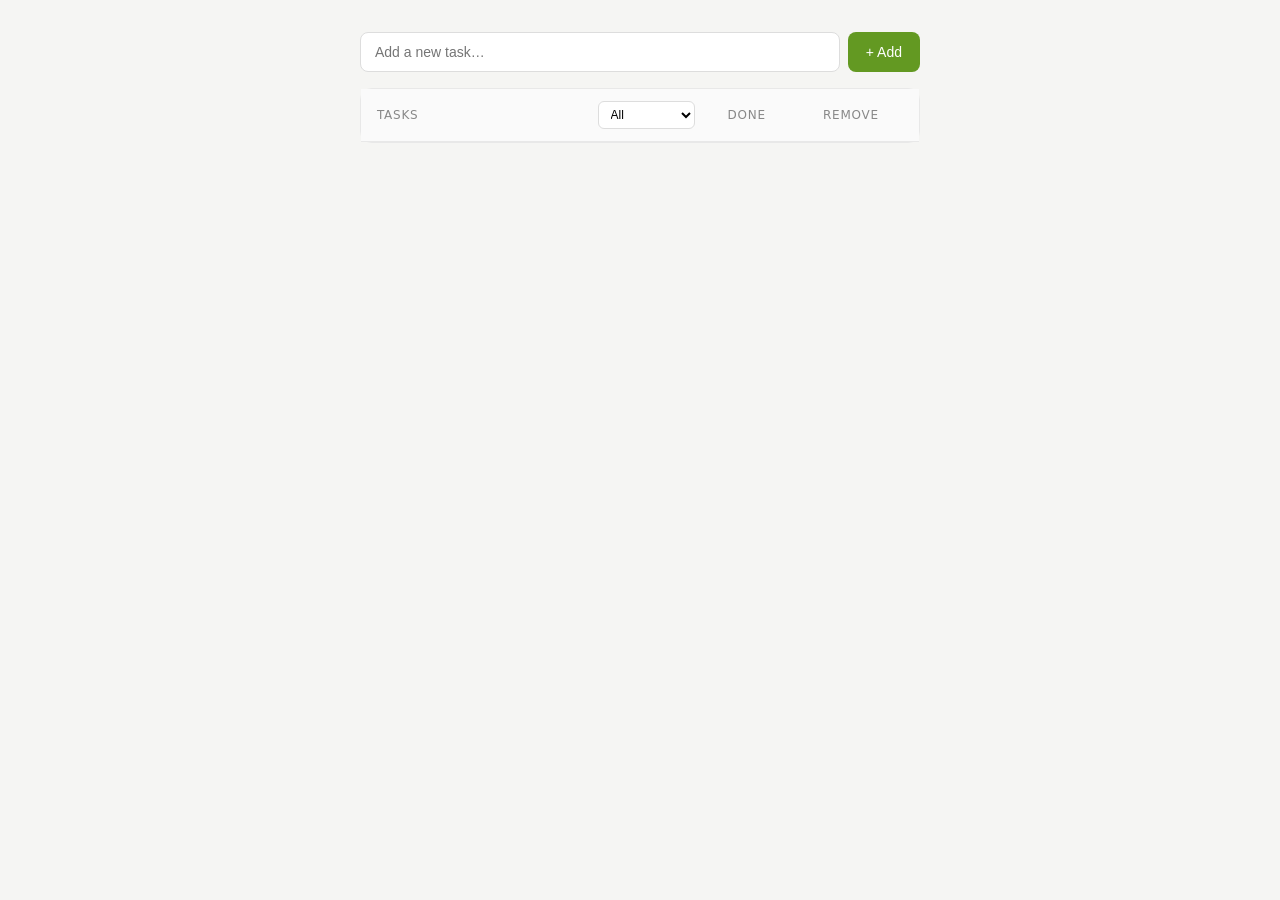
<file: FullStack Task Manager/index.html>
<!DOCTYPE html>
<html lang="en">
<head>
  <meta charset="UTF-8">
  <meta name="viewport" content="width=device-width, initial-scale=1.0">
  <title>Increaser Decreaser</title>
  <link rel="stylesheet" href="style.css"> 
</head>
<body>
<div id="add-bar">
  <input id="myInput" type="text" placeholder="Add a new task…">
  <button id="add">+ Add</button>
</div>
  <div id="app">
   <div id="title">
  <div id="task-title">Tasks</div>
  <select id="myBox">
    <option value="all">All</option>
    <option value="active">Active</option>
    <option value="completed">Completed</option>
  </select>
  <div id="task-complete">Done</div>
  <div id="remove">Remove</div>
</div>
    <div id="taskBox"></div>
  </div>

  <script src="script.js"></script>
</body>
</html>
</file>
<file: FullStack Task Manager/style.css>
* {
  box-sizing: border-box;
  margin: 0;
  padding: 0;
}

body {
  font-family: system-ui, sans-serif;
  background: #f5f5f3;
  min-height: 100vh;
  display: flex;
  flex-direction: column;
  align-items: center;
  padding: 32px 16px;
}

/* Input + Add button */
#add-bar {
  display: flex;
  gap: 8px;
  margin-bottom: 16px;
  width: 100%;
  max-width: 560px;
}

#myInput {
  flex: 1;
  height: 40px;
  padding: 0 14px;
  border: 1px solid #ddd;
  border-radius: 8px;
  font-size: 14px;
  outline: none;
  transition: border-color 0.15s, box-shadow 0.15s;
}

#myInput:focus {
  border-color: #639922;
  box-shadow: 0 0 0 3px rgba(99, 153, 34, 0.12);
}

#add {
  height: 40px;
  padding: 0 18px;
  background: #639922;
  color: #fff;
  border: none;
  border-radius: 8px;
  font-size: 14px;
  font-weight: 500;
  cursor: pointer;
  transition: opacity 0.15s, transform 0.1s;
}

#add:hover  { opacity: 0.88; }
#add:active { transform: scale(0.97); }

/* Main card */
#app {
  width: 100%;
  max-width: 560px;
  background: #fff;
  border: 1px solid #e8e8e8;
  border-radius: 12px;
  overflow: visible; /* hidden-ის მაგივრად */
  max-height: 80vh;  /* ეს დაამატე */
  display: flex;
  flex-direction: column;
}

/* Header row */
#title {
  display: flex;
  align-items: center;
  padding: 12px 16px;
  background: #fafafa;
  border-bottom: 1px solid #e8e8e8;
}

#task-title,
#task-complete,
#remove {
  font-size: 12px;
  font-weight: 500;
  text-transform: uppercase;
  letter-spacing: 0.06em;
  color: #888;
}

#task-title   { flex: 2; }
#task-complete { flex: 1; display: flex; justify-content: center; }
#remove        { flex: 1; display: flex; justify-content: center; }

#myBox {
  margin-left: 12px;
  height: 28px;
  padding: 0 8px;
  border: 1px solid #ddd;
  border-radius: 6px;
  background: #fff;
  font-size: 12px;
  cursor: pointer;
}

/* Tasks */
#taskBox {
  display: flex;
  flex-direction: column;
  overflow-y: auto;
  flex: 1;
}

.task {
  display: flex;
  align-items: center;
  padding: 12px 16px;
  border-bottom: 1px solid #f0f0f0;
  transition: background 0.15s;
}

.task:last-child { border-bottom: none; }
.task:hover      { background: #fafafa; }

.text {
  flex: 2;
  font-size: 15px;
  color: #111;
  cursor: pointer;
  word-break: break-word;
  line-height: 1.4;
}

.checkBoxDiv {
  flex: 1;
  display: flex;
  justify-content: center;
  align-items: center;
  margin-left: 115px;
}

.buttonDiv {
  flex: 1;
  display: flex;
  justify-content: center;
  align-items: center;
}

.checkBox {
  width: 17px;
  height: 17px;
  cursor: pointer;
  accent-color: #639922;
}

.delButton {
  background: #fff0f0;
  color: #c0392b;
  border: 1px solid #f5c6c6;
  border-radius: 6px;
  padding: 5px 14px;
  font-size: 12px;
  font-weight: 500;
  cursor: pointer;
  transition: opacity 0.15s, transform 0.1s;
}

.delButton:hover  { opacity: 0.75; }
.delButton:active { transform: scale(0.96); }

/* Done state */
.done {
  text-decoration: line-through;
  color: #aaa;
}

.task:has(.done) {
  opacity: 0.55;
}
</file>
